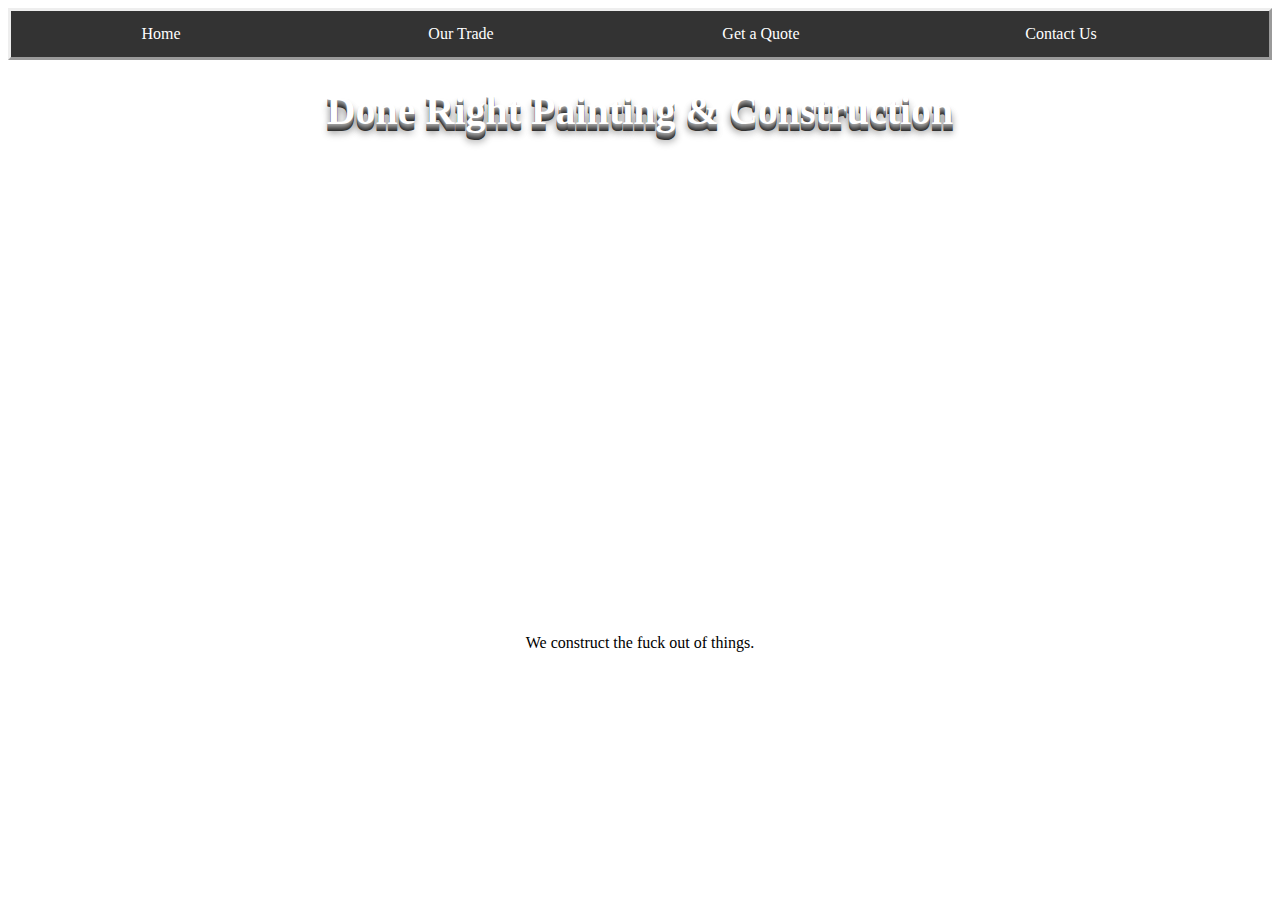
<file: index.html>
<!DOCTYPE html>
<html>
<head>
	<title>Webpage</title>
	<link rel="stylesheet" href="style.css">
		
		<ul class="homelist"><div class="homelistitems"><li><a href="index.html">Home</a></li><li><a href="Our Trade.html">Our Trade</a></li><li><a href="Get a Quote.html">Get a Quote</a></li><li><a href="Contact Us.html">Contact Us</a></li></div></ul>
</head>
<body class="home">
	<div class="header">
	<h1>Done Right Painting & Construction</h1>
	</div>
	<div class="statement">
	<p>We construct the fuck out of things.</p>
	</div>
</body>
</html>
</file>
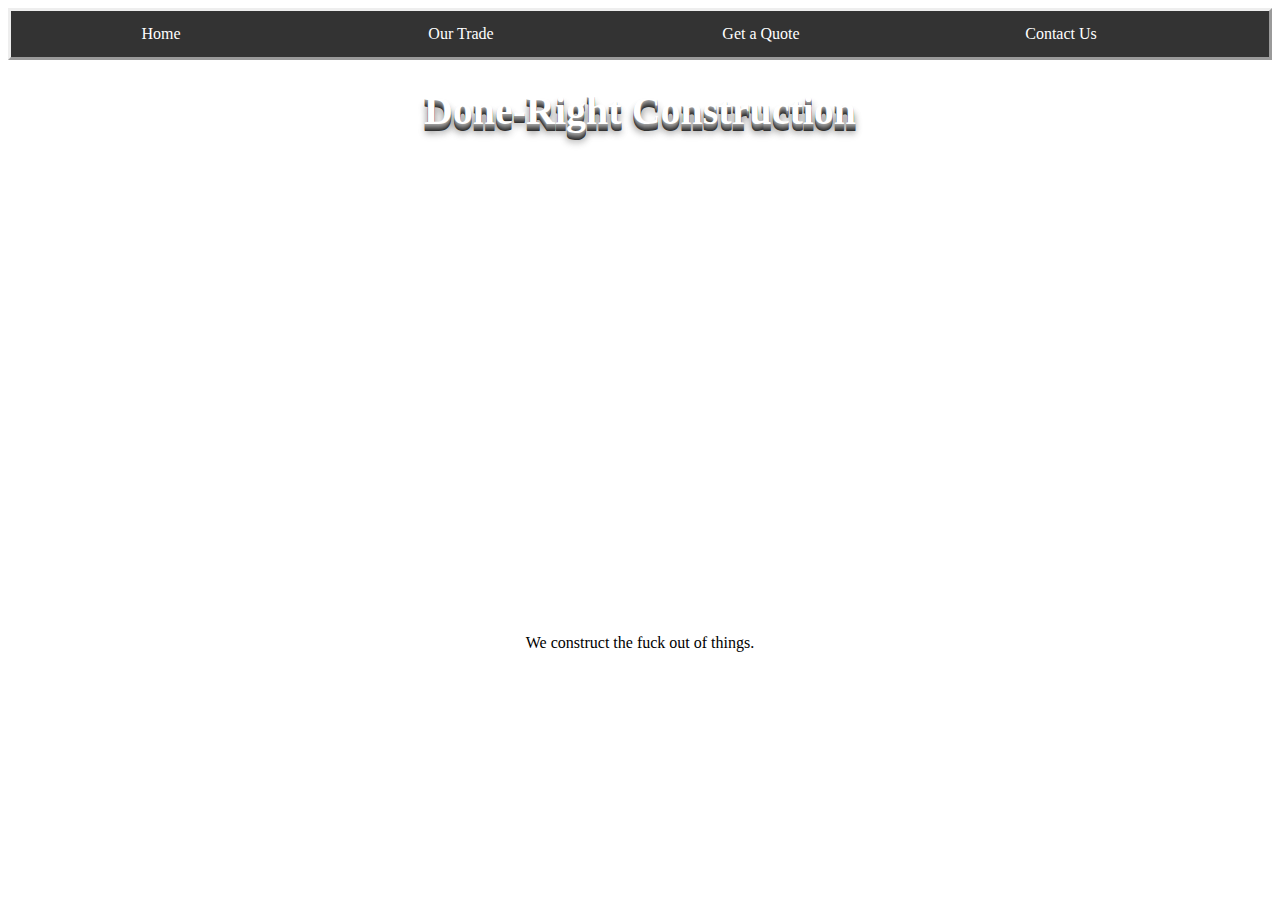
<file: Home.html>
<!DOCTYPE html>
<html>
<head>
	<title>Webpage</title>
	<link rel="stylesheet" href="style.css">
		<ul class="homelist"><div class="homelistitems"><li><a href="Home.html">Home</a></li><li><a href="Our Trade.html">Our Trade</a></li><li><a href="Get a Quote.html">Get a Quote</a></li><li><a href="Contact Us.html">Contact Us</a></li></div></ul>
</head>
<body class="home">
	<div class="header">
	<h1>Done-Right Construction</h1>
	</div>
	<div class="statement">
	<p>We construct the fuck out of things.</p>
	</div>
</body>
</html>
</file>
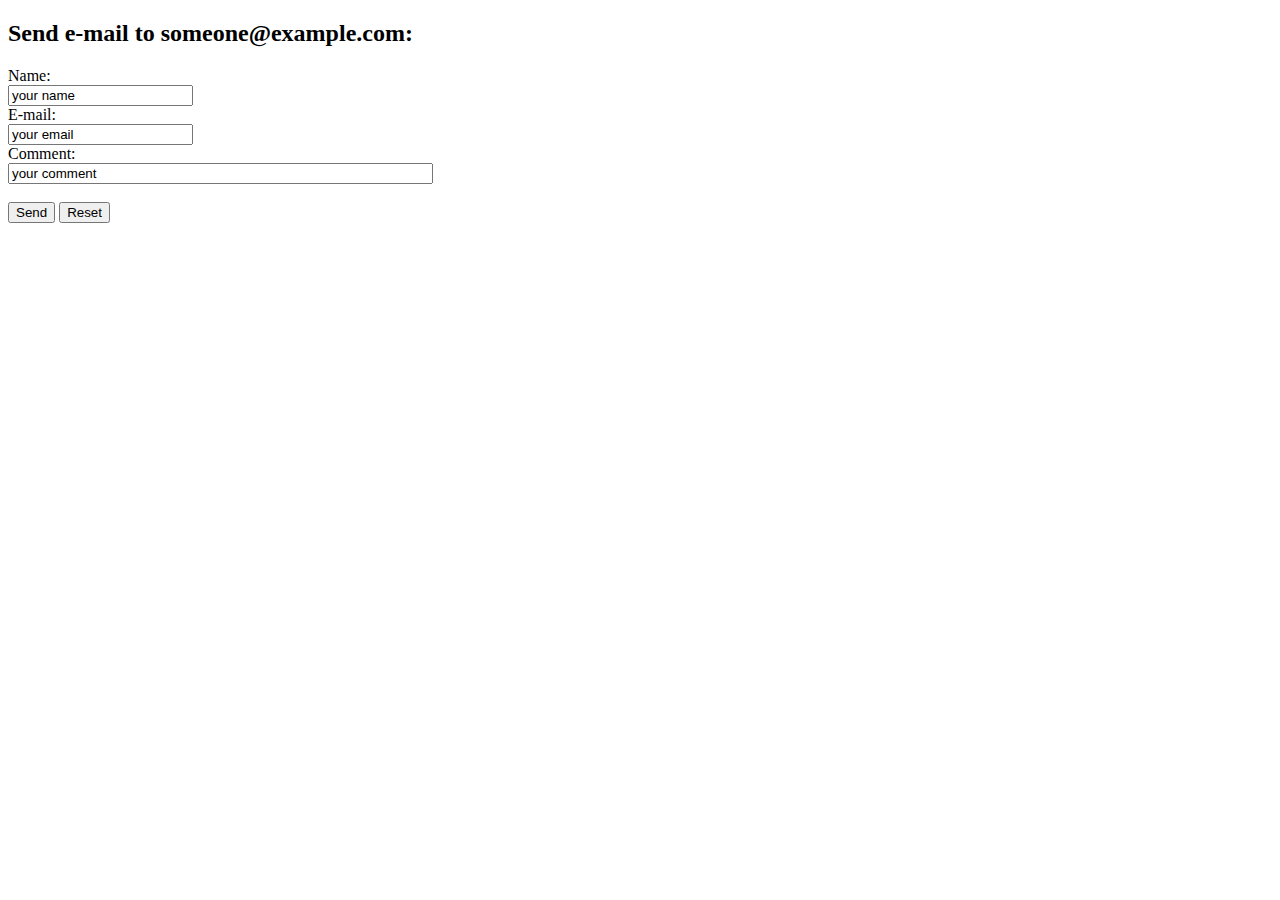
<file: test.html>
<!DOCTYPE html>
<html>
<body>

<h2>Send e-mail to someone@example.com:</h2>

<form action="MAILTO:someone@example.com" method="post" enctype="text/plain">
Name:<br>
<input type="text" name="name" value="your name"><br>
E-mail:<br>
<input type="text" name="mail" value="your email"><br>
Comment:<br>
<input type="text" name="comment" value="your comment" size="50"><br><br>
<input type="submit" value="Send">
<input type="reset" value="Reset">
</form>

</body>
</html>
</file>
<file: style.css>
/* Menu Bar */
ul {
    list-style-type: none;
    margin: 0;
    padding: 0;
    overflow: hidden;
    background-color: #333;
    border-style: outset;
}

li {
    text-align: center;
    float: left;
    width: 300px;
    overflow: hidden;
}

li a {
    display: block;
    color: white;
    text-align: center;
    padding: 14px 16px;
    text-decoration: none;
}

li a:hover {
    background-color: #111;
}

/* Done Right Construction Header (h1) */
h1 {
	text-align: center;
    font-size: 40px;
    font-style: strong;
    color: white;
    text-shadow: 0 1px 0 #999999, 0 2px 0 #888888,
             0 3px 0 #777777, 0 4px 0 #666666,
             0 5px 0 #555555, 0 6px 0 #444444,
             0 7px 0 #333333, 0 8px 7px rgba(0, 0, 0, 0.4),
             0 9px 10px rgba(0, 0, 0, 0.2);
}

.statement {
	margin-top: 500px;
	text-align: center;
}

.home {
	background-image: url("http://i.imgur.com/D977bjP.jpg");
    background-repeat: cover;
}

.ourtrade {
    background-image: url("image1.jpg");
     background-size: cover;
}

.quote {
    background-image: url("image2.jpg");
     background-size: cover;
}

.contact{
    background-image: url("image3.jpg");
     background-size: cover;
}
</file>
